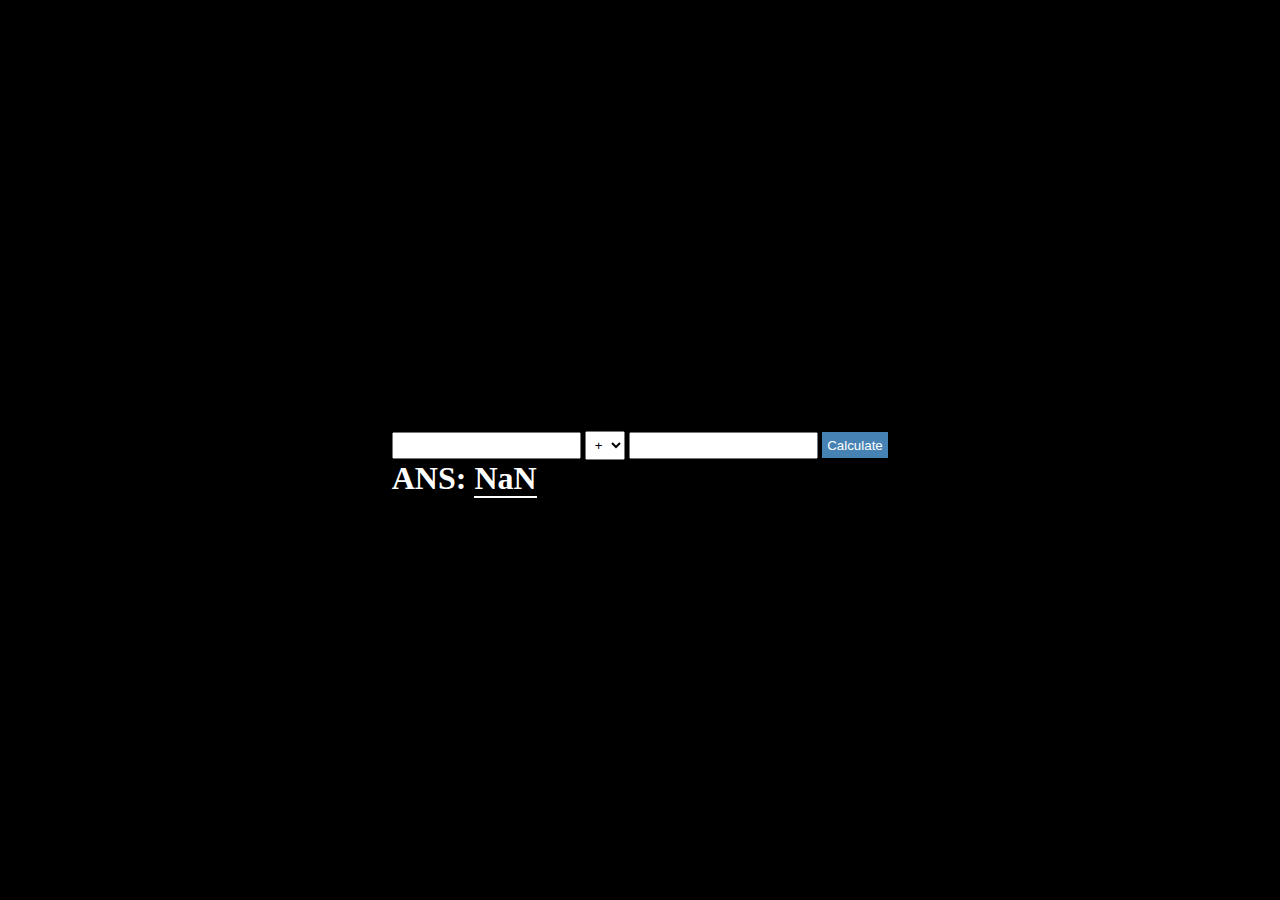
<file: index.html>
<!DOCTYPE html>
<html lang="en">
<head>
    <meta charset="UTF-8">
    <meta name="viewport" content="width=device-width, initial-scale=1.0">
    <link rel="stylesheet" href="style.css">
    <title>Document</title>
</head>
<body>
    <div id="container">

        <div class="content">
            <h2>Arithemic Calculator</h2>
            <form action="" class="form">
                <input type="number" id="numb1">
                <select id="cal">
                    <option value="+">+</option>
                    <option value="-">-</option>
                    <option value="/">/</option>
                    <option value="*">*</option>
                </select>
                <input type="number" id="numb2">
                <input type="submit" value="Calculate" class="submit">
            </form>
            <h1 style="color: white; display: inline;">ANS: </h1><h1 class="ans" style="border-bottom: 2px solid white;"></h1>
        </div>
    </div>

    <script src="script.js" type="text/javascript"></script>
</body>
</html>
</file>
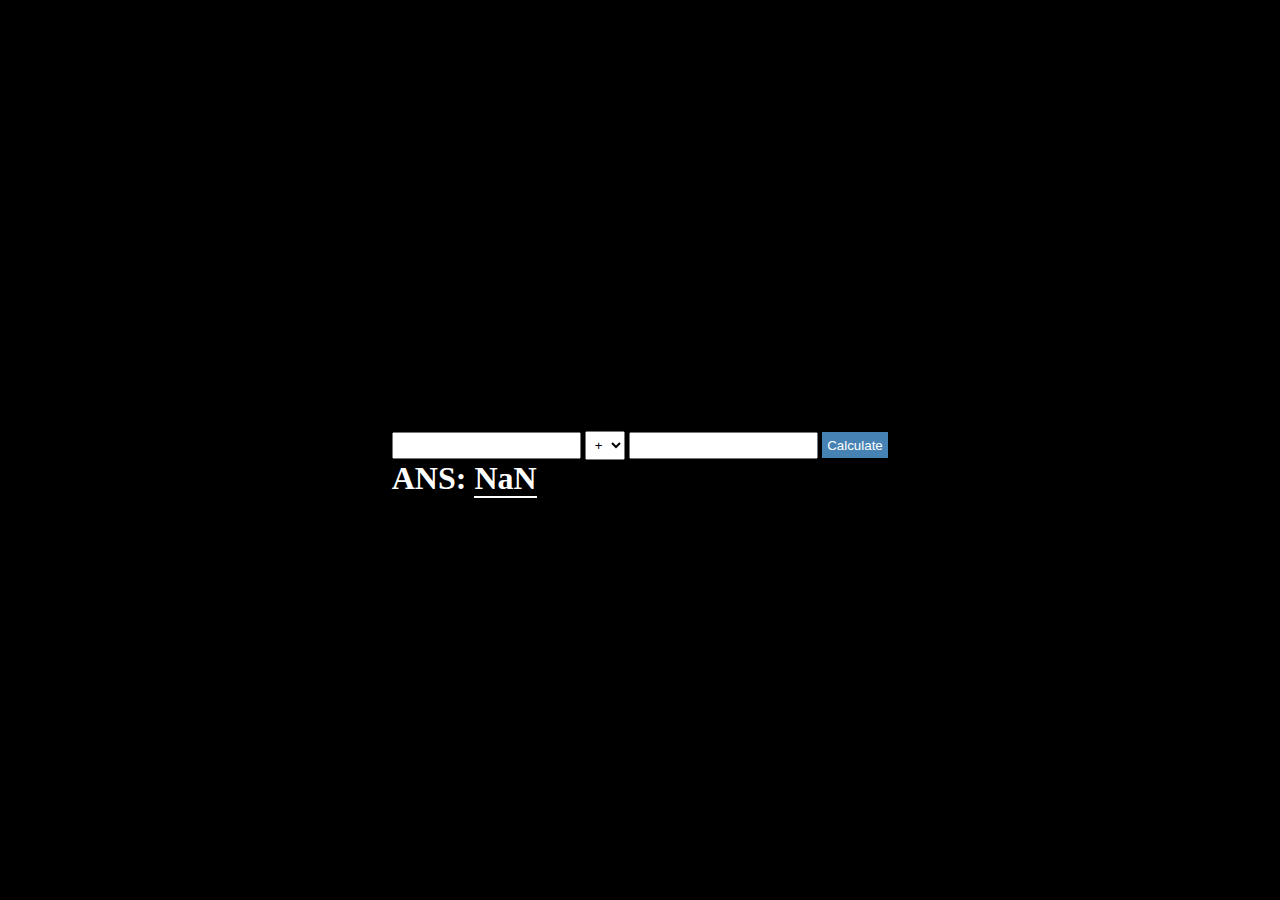
<file: calculator.html>
<!DOCTYPE html>
<html lang="en">
<head>
    <meta charset="UTF-8">
    <meta name="viewport" content="width=device-width, initial-scale=1.0">
    <link rel="stylesheet" href="style.css">
    <title>Document</title>
</head>
<body>
    <div id="container">

        <div class="content">
            <h2>Arithemic Calculator</h2>
            <form action="" class="form">
                <input type="number" id="numb1">
                <select id="cal">
                    <option value="+">+</option>
                    <option value="-">-</option>
                    <option value="/">/</option>
                    <option value="*">*</option>
                </select>
                <input type="number" id="numb2">
                <input type="submit" value="Calculate" class="submit">
            </form>
            <h1 style="color: white; display: inline;">ANS: </h1><h1 class="ans" style="border-bottom: 2px solid white;"></h1>
        </div>
    </div>

    <script src="script.js" type="text/javascript"></script>
</body>
</html>
</file>
<file: style.css>
*{
    margin: 0;
    padding: 0;
   
}

#container{
   display: flex;
   justify-content: center;
   align-items: center;
   width: 100%;
   height: 100vh;
   background-color: black;
}

input.submit{
    background-color: steelblue;
    color: white;
    border: none;
    padding: 5.5px;
}
input{
    padding: 4px;
}


select{
    padding: 5px;
}

.ans{
    color: white;
    display: inline;
}
</file>
